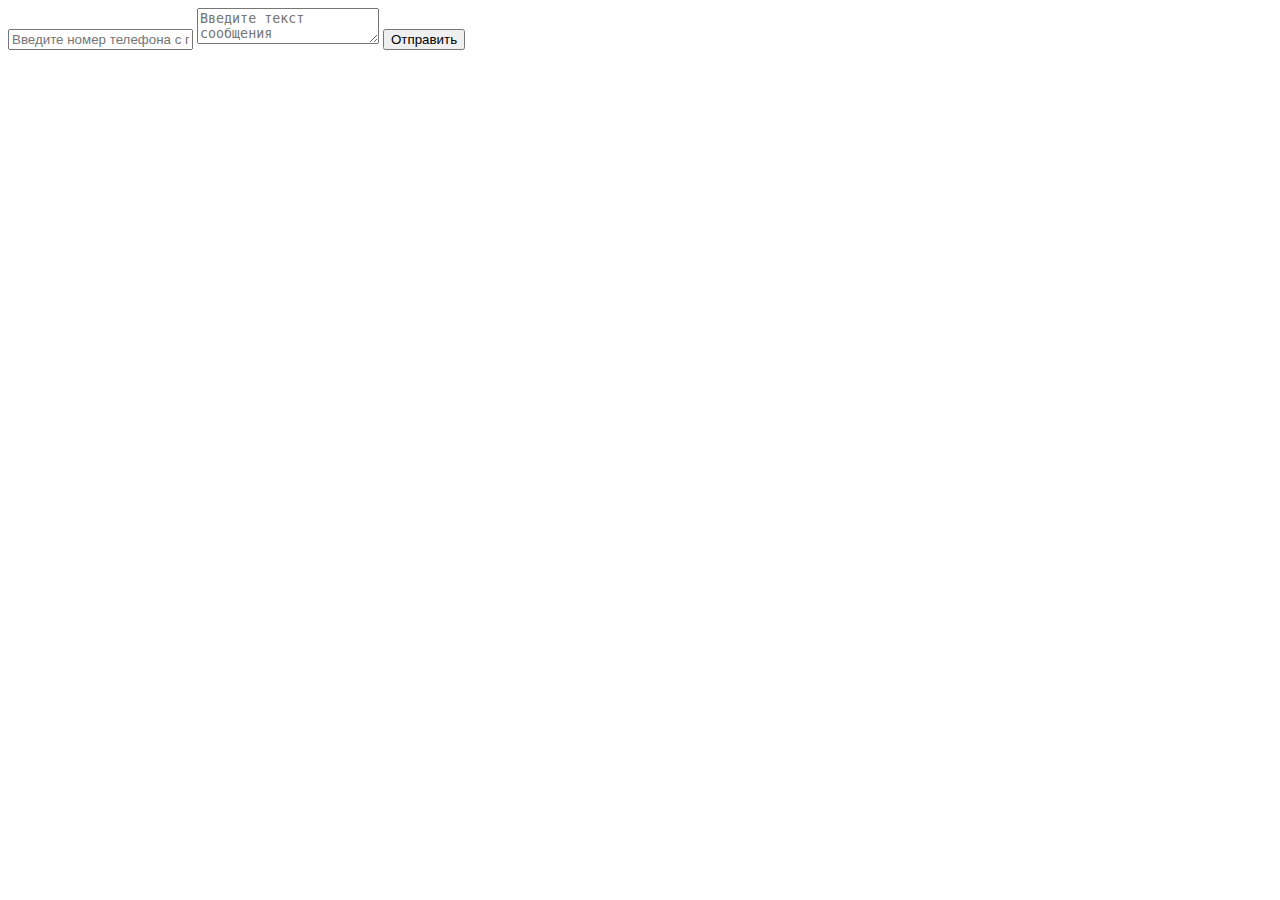
<file: form/index.html>
<!DOCTYPE html>
<html lang="en">
  <form action="https://wa.me/89528166237" method="get" target="_blank">
  <input type="text" name="phone" placeholder="Введите номер телефона с префиксом">
  <textarea name="text" placeholder="Введите текст сообщения"></textarea>
  <button type="submit">Отправить</button>
</form>
</html>
</file>
